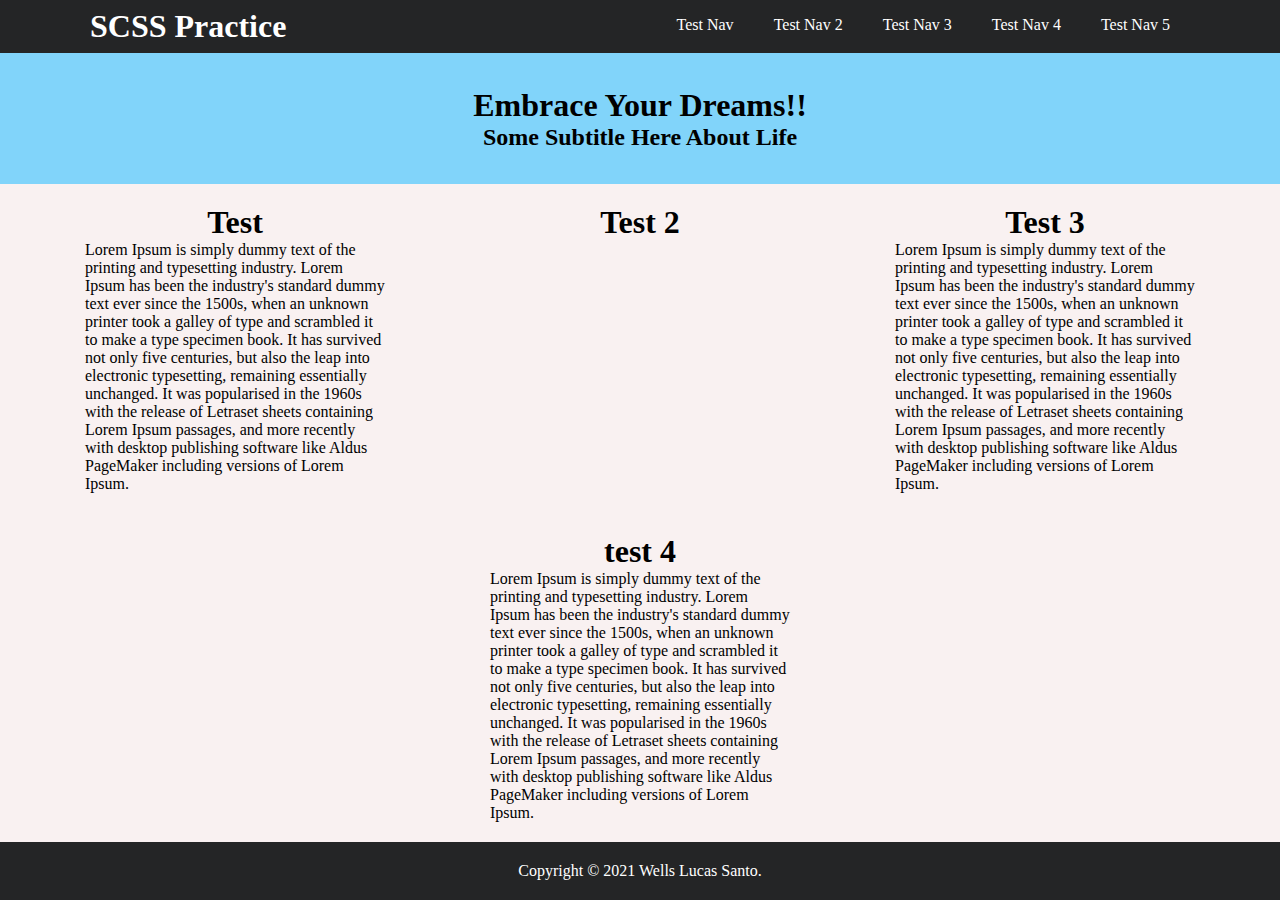
<file: index.html>
<html>
<head>
  <meta charset="UTF-8">
  <title>SCSS Practice</title>
  <link rel="stylesheet" href="public/style.css" />
</head>
<body>
  <div id="top-nav">
    <div class="header-wrapper">
      <div id="header">
        <h1>SCSS Practice</h1>
        <div class="navigation-wrapper">
          <div class="nav-elem">
            <a href="#">Test Nav</a>
          </div>
          <div class="nav-elem">
            <a href="#">Test Nav 2</a>
          </div>
          <div class="nav-elem">
            <a href="#">Test Nav 3</a>
          </div>
          <div class="nav-elem">
            <a href="#">Test Nav 4</a>
          </div>
          <div class="nav-elem">
            <a href="#">Test Nav 5</a>
          </div>
        </div>
      </div>
    </div>
  </div>
  <div id="hero">
    <h1>Embrace Your Dreams!!</h1>
    <h2>Some Subtitle Here About Life</h2>
  </div>
  <div id="content">
      <div class="flex-child">
        <h1>Test</h1>
        <p>Lorem Ipsum is simply dummy text of the printing and typesetting industry. Lorem Ipsum has been the industry's standard dummy text ever since the 1500s, when an unknown printer took a galley of type and scrambled it to make a type specimen book. It has survived not only five centuries, but also the leap into electronic typesetting, remaining essentially unchanged. It was popularised in the 1960s with the release of Letraset sheets containing Lorem Ipsum passages, and more recently with desktop publishing software like Aldus PageMaker including versions of Lorem Ipsum.</p>
      </div>
      <div class="flex-child">
        <h1>Test 2</h1>
      </div>
      <div class="flex-child">
        <h1>Test 3</h1>
        <p>Lorem Ipsum is simply dummy text of the printing and typesetting industry. Lorem Ipsum has been the industry's standard dummy text ever since the 1500s, when an unknown printer took a galley of type and scrambled it to make a type specimen book. It has survived not only five centuries, but also the leap into electronic typesetting, remaining essentially unchanged. It was popularised in the 1960s with the release of Letraset sheets containing Lorem Ipsum passages, and more recently with desktop publishing software like Aldus PageMaker including versions of Lorem Ipsum.</p>
      </div>
      <div class="flex-child">
        <h1>test 4</h1>
        <p>Lorem Ipsum is simply dummy text of the printing and typesetting industry. Lorem Ipsum has been the industry's standard dummy text ever since the 1500s, when an unknown printer took a galley of type and scrambled it to make a type specimen book. It has survived not only five centuries, but also the leap into electronic typesetting, remaining essentially unchanged. It was popularised in the 1960s with the release of Letraset sheets containing Lorem Ipsum passages, and more recently with desktop publishing software like Aldus PageMaker including versions of Lorem Ipsum.</p>
      </div>
  </div>
  <div id="footer">
    Copyright &copy; 2021 Wells Lucas Santo.
  </div>
</body>
</html>
</file>
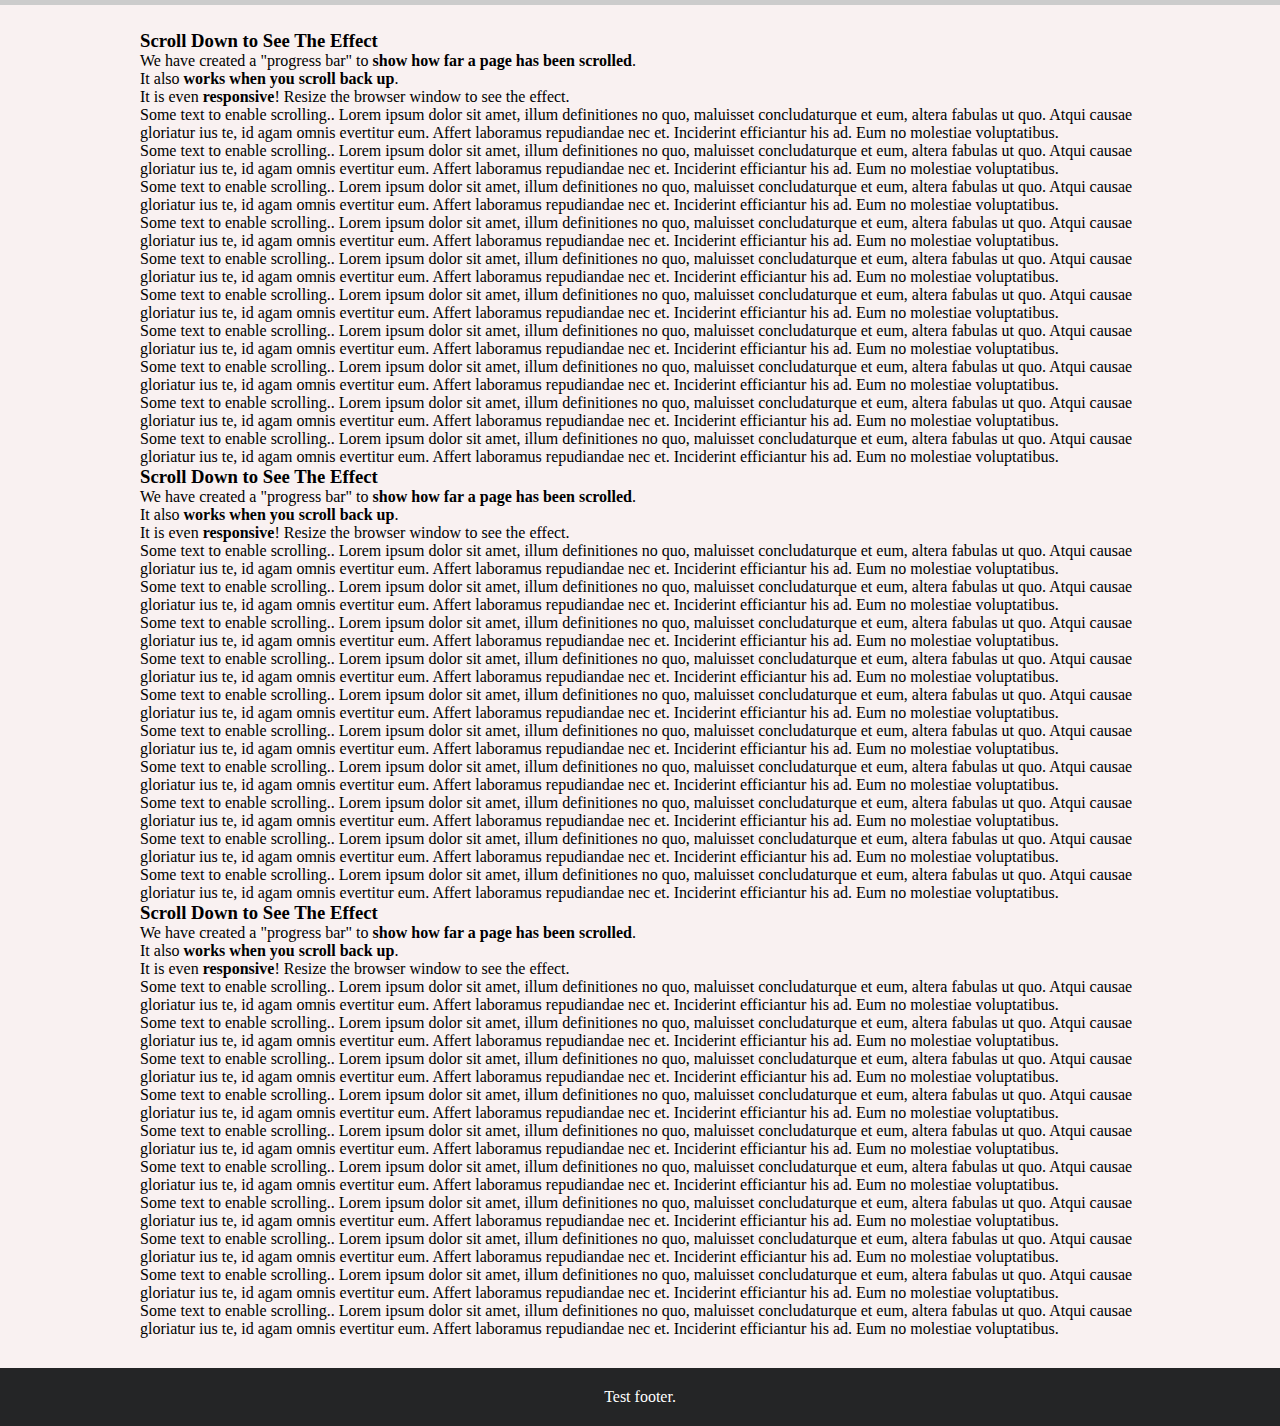
<file: scroll-progress-bar.html>
<!DOCTYPE html>
<html>
<head>
  <meta charset="utf-8">
  <meta name="viewport" content="width=device-width, initial-scale=1">
  <link rel="stylesheet" href="public/scrolly.css" />
</head>
<body>

<div class="fixed-top progress-container">
    <div class="progress-bar" id="myBar"></div>
  </div>
</div>

<div class="content">
  <h3>Scroll Down to See The Effect</h3>
  <p>We have created a "progress bar" to <b>show how far a page has been scrolled</b>.</p>
  <p>It also <b>works when you scroll back up</b>.</p>
  <p>It is even <b>responsive</b>! Resize the browser window to see the effect.</p>
  <p>Some text to enable scrolling.. Lorem ipsum dolor sit amet, illum definitiones no quo, maluisset concludaturque et eum, altera fabulas ut quo. Atqui causae gloriatur ius te, id agam omnis evertitur eum. Affert laboramus repudiandae nec et. Inciderint efficiantur his ad. Eum no molestiae voluptatibus.</p>
  <p>Some text to enable scrolling.. Lorem ipsum dolor sit amet, illum definitiones no quo, maluisset concludaturque et eum, altera fabulas ut quo. Atqui causae gloriatur ius te, id agam omnis evertitur eum. Affert laboramus repudiandae nec et. Inciderint efficiantur his ad. Eum no molestiae voluptatibus.</p>
  <p>Some text to enable scrolling.. Lorem ipsum dolor sit amet, illum definitiones no quo, maluisset concludaturque et eum, altera fabulas ut quo. Atqui causae gloriatur ius te, id agam omnis evertitur eum. Affert laboramus repudiandae nec et. Inciderint efficiantur his ad. Eum no molestiae voluptatibus.</p>
  <p>Some text to enable scrolling.. Lorem ipsum dolor sit amet, illum definitiones no quo, maluisset concludaturque et eum, altera fabulas ut quo. Atqui causae gloriatur ius te, id agam omnis evertitur eum. Affert laboramus repudiandae nec et. Inciderint efficiantur his ad. Eum no molestiae voluptatibus.</p>
  <p>Some text to enable scrolling.. Lorem ipsum dolor sit amet, illum definitiones no quo, maluisset concludaturque et eum, altera fabulas ut quo. Atqui causae gloriatur ius te, id agam omnis evertitur eum. Affert laboramus repudiandae nec et. Inciderint efficiantur his ad. Eum no molestiae voluptatibus.</p>
  <p>Some text to enable scrolling.. Lorem ipsum dolor sit amet, illum definitiones no quo, maluisset concludaturque et eum, altera fabulas ut quo. Atqui causae gloriatur ius te, id agam omnis evertitur eum. Affert laboramus repudiandae nec et. Inciderint efficiantur his ad. Eum no molestiae voluptatibus.</p>
  <p>Some text to enable scrolling.. Lorem ipsum dolor sit amet, illum definitiones no quo, maluisset concludaturque et eum, altera fabulas ut quo. Atqui causae gloriatur ius te, id agam omnis evertitur eum. Affert laboramus repudiandae nec et. Inciderint efficiantur his ad. Eum no molestiae voluptatibus.</p>
  <p>Some text to enable scrolling.. Lorem ipsum dolor sit amet, illum definitiones no quo, maluisset concludaturque et eum, altera fabulas ut quo. Atqui causae gloriatur ius te, id agam omnis evertitur eum. Affert laboramus repudiandae nec et. Inciderint efficiantur his ad. Eum no molestiae voluptatibus.</p>
  <p>Some text to enable scrolling.. Lorem ipsum dolor sit amet, illum definitiones no quo, maluisset concludaturque et eum, altera fabulas ut quo. Atqui causae gloriatur ius te, id agam omnis evertitur eum. Affert laboramus repudiandae nec et. Inciderint efficiantur his ad. Eum no molestiae voluptatibus.</p>
  <p>Some text to enable scrolling.. Lorem ipsum dolor sit amet, illum definitiones no quo, maluisset concludaturque et eum, altera fabulas ut quo. Atqui causae gloriatur ius te, id agam omnis evertitur eum. Affert laboramus repudiandae nec et. Inciderint efficiantur his ad. Eum no molestiae voluptatibus.</p>
  <h3>Scroll Down to See The Effect</h3>
  <p>We have created a "progress bar" to <b>show how far a page has been scrolled</b>.</p>
  <p>It also <b>works when you scroll back up</b>.</p>
  <p>It is even <b>responsive</b>! Resize the browser window to see the effect.</p>
  <p>Some text to enable scrolling.. Lorem ipsum dolor sit amet, illum definitiones no quo, maluisset concludaturque et eum, altera fabulas ut quo. Atqui causae gloriatur ius te, id agam omnis evertitur eum. Affert laboramus repudiandae nec et. Inciderint efficiantur his ad. Eum no molestiae voluptatibus.</p>
  <p>Some text to enable scrolling.. Lorem ipsum dolor sit amet, illum definitiones no quo, maluisset concludaturque et eum, altera fabulas ut quo. Atqui causae gloriatur ius te, id agam omnis evertitur eum. Affert laboramus repudiandae nec et. Inciderint efficiantur his ad. Eum no molestiae voluptatibus.</p>
  <p>Some text to enable scrolling.. Lorem ipsum dolor sit amet, illum definitiones no quo, maluisset concludaturque et eum, altera fabulas ut quo. Atqui causae gloriatur ius te, id agam omnis evertitur eum. Affert laboramus repudiandae nec et. Inciderint efficiantur his ad. Eum no molestiae voluptatibus.</p>
  <p>Some text to enable scrolling.. Lorem ipsum dolor sit amet, illum definitiones no quo, maluisset concludaturque et eum, altera fabulas ut quo. Atqui causae gloriatur ius te, id agam omnis evertitur eum. Affert laboramus repudiandae nec et. Inciderint efficiantur his ad. Eum no molestiae voluptatibus.</p>
  <p>Some text to enable scrolling.. Lorem ipsum dolor sit amet, illum definitiones no quo, maluisset concludaturque et eum, altera fabulas ut quo. Atqui causae gloriatur ius te, id agam omnis evertitur eum. Affert laboramus repudiandae nec et. Inciderint efficiantur his ad. Eum no molestiae voluptatibus.</p>
  <p>Some text to enable scrolling.. Lorem ipsum dolor sit amet, illum definitiones no quo, maluisset concludaturque et eum, altera fabulas ut quo. Atqui causae gloriatur ius te, id agam omnis evertitur eum. Affert laboramus repudiandae nec et. Inciderint efficiantur his ad. Eum no molestiae voluptatibus.</p>
  <p>Some text to enable scrolling.. Lorem ipsum dolor sit amet, illum definitiones no quo, maluisset concludaturque et eum, altera fabulas ut quo. Atqui causae gloriatur ius te, id agam omnis evertitur eum. Affert laboramus repudiandae nec et. Inciderint efficiantur his ad. Eum no molestiae voluptatibus.</p>
  <p>Some text to enable scrolling.. Lorem ipsum dolor sit amet, illum definitiones no quo, maluisset concludaturque et eum, altera fabulas ut quo. Atqui causae gloriatur ius te, id agam omnis evertitur eum. Affert laboramus repudiandae nec et. Inciderint efficiantur his ad. Eum no molestiae voluptatibus.</p>
  <p>Some text to enable scrolling.. Lorem ipsum dolor sit amet, illum definitiones no quo, maluisset concludaturque et eum, altera fabulas ut quo. Atqui causae gloriatur ius te, id agam omnis evertitur eum. Affert laboramus repudiandae nec et. Inciderint efficiantur his ad. Eum no molestiae voluptatibus.</p>
  <p>Some text to enable scrolling.. Lorem ipsum dolor sit amet, illum definitiones no quo, maluisset concludaturque et eum, altera fabulas ut quo. Atqui causae gloriatur ius te, id agam omnis evertitur eum. Affert laboramus repudiandae nec et. Inciderint efficiantur his ad. Eum no molestiae voluptatibus.</p>
  <h3>Scroll Down to See The Effect</h3>
  <p>We have created a "progress bar" to <b>show how far a page has been scrolled</b>.</p>
  <p>It also <b>works when you scroll back up</b>.</p>
  <p>It is even <b>responsive</b>! Resize the browser window to see the effect.</p>
  <p>Some text to enable scrolling.. Lorem ipsum dolor sit amet, illum definitiones no quo, maluisset concludaturque et eum, altera fabulas ut quo. Atqui causae gloriatur ius te, id agam omnis evertitur eum. Affert laboramus repudiandae nec et. Inciderint efficiantur his ad. Eum no molestiae voluptatibus.</p>
  <p>Some text to enable scrolling.. Lorem ipsum dolor sit amet, illum definitiones no quo, maluisset concludaturque et eum, altera fabulas ut quo. Atqui causae gloriatur ius te, id agam omnis evertitur eum. Affert laboramus repudiandae nec et. Inciderint efficiantur his ad. Eum no molestiae voluptatibus.</p>
  <p>Some text to enable scrolling.. Lorem ipsum dolor sit amet, illum definitiones no quo, maluisset concludaturque et eum, altera fabulas ut quo. Atqui causae gloriatur ius te, id agam omnis evertitur eum. Affert laboramus repudiandae nec et. Inciderint efficiantur his ad. Eum no molestiae voluptatibus.</p>
  <p>Some text to enable scrolling.. Lorem ipsum dolor sit amet, illum definitiones no quo, maluisset concludaturque et eum, altera fabulas ut quo. Atqui causae gloriatur ius te, id agam omnis evertitur eum. Affert laboramus repudiandae nec et. Inciderint efficiantur his ad. Eum no molestiae voluptatibus.</p>
  <p>Some text to enable scrolling.. Lorem ipsum dolor sit amet, illum definitiones no quo, maluisset concludaturque et eum, altera fabulas ut quo. Atqui causae gloriatur ius te, id agam omnis evertitur eum. Affert laboramus repudiandae nec et. Inciderint efficiantur his ad. Eum no molestiae voluptatibus.</p>
  <p>Some text to enable scrolling.. Lorem ipsum dolor sit amet, illum definitiones no quo, maluisset concludaturque et eum, altera fabulas ut quo. Atqui causae gloriatur ius te, id agam omnis evertitur eum. Affert laboramus repudiandae nec et. Inciderint efficiantur his ad. Eum no molestiae voluptatibus.</p>
  <p>Some text to enable scrolling.. Lorem ipsum dolor sit amet, illum definitiones no quo, maluisset concludaturque et eum, altera fabulas ut quo. Atqui causae gloriatur ius te, id agam omnis evertitur eum. Affert laboramus repudiandae nec et. Inciderint efficiantur his ad. Eum no molestiae voluptatibus.</p>
  <p>Some text to enable scrolling.. Lorem ipsum dolor sit amet, illum definitiones no quo, maluisset concludaturque et eum, altera fabulas ut quo. Atqui causae gloriatur ius te, id agam omnis evertitur eum. Affert laboramus repudiandae nec et. Inciderint efficiantur his ad. Eum no molestiae voluptatibus.</p>
  <p>Some text to enable scrolling.. Lorem ipsum dolor sit amet, illum definitiones no quo, maluisset concludaturque et eum, altera fabulas ut quo. Atqui causae gloriatur ius te, id agam omnis evertitur eum. Affert laboramus repudiandae nec et. Inciderint efficiantur his ad. Eum no molestiae voluptatibus.</p>
  <p>Some text to enable scrolling.. Lorem ipsum dolor sit amet, illum definitiones no quo, maluisset concludaturque et eum, altera fabulas ut quo. Atqui causae gloriatur ius te, id agam omnis evertitur eum. Affert laboramus repudiandae nec et. Inciderint efficiantur his ad. Eum no molestiae voluptatibus.</p>
</div>

<div class="footer">
  Test footer.
</div>

<script>
// When the user scrolls the page, execute myFunction
window.onscroll = function() {myFunction()};

function myFunction() {
  var winScroll = document.body.scrollTop || document.documentElement.scrollTop;
  var height = document.documentElement.scrollHeight - document.documentElement.clientHeight;
  var scrolled = (winScroll / height) * 100;
  document.getElementById("myBar").style.width = scrolled + "%";
}
</script>

</body>
</html>
</file>
<file: public/style.css>
* {
  padding: 0;
  margin: 0;
}

body {
  background-color: #f9f1f1;
  display: flex;
  flex-direction: column;
  height: 100%;
}

#top-nav {
  background-color: #242526;
  color: #ffffff;
  flex-shrink: 0;
  padding: 8px 0;
}

.header-wrapper {
  margin: 0 auto;
  max-width: 1100px;
  padding: 0 20px;
}

#header {
  display: flex;
  flex-flow: row nowrap;
}

.navigation-wrapper {
  display: flex;
  flex-direction: row;
  margin-left: auto;
  height: 34px;
  line-height: 34px;
}

.nav-elem {
  margin: 0 20px;
}
.nav-elem a {
  display: block;
  text-decoration: none;
  color: white;
}
.nav-elem a:hover {
  text-decoration: underline;
}

#hero {
  background-color: #81d4fa;
  display: flex;
  flex-direction: column;
  justify-content: center;
  align-items: center;
  height: 300px;
}

#content {
  flex: 1 0 auto;
  display: flex;
  flex-direction: row;
  flex-wrap: wrap;
  justify-content: space-evenly;
}

.flex-child {
  width: 300px;
  padding: 20px;
  flex: none;
}
.flex-child h1 {
  text-align: center;
}

#footer {
  flex-shrink: 0;
  text-align: center;
  padding-top: 20px;
  padding-bottom: 20px;
  background-color: #242526;
  color: #ffffff;
}

/*# sourceMappingURL=style.css.map */
</file>
<file: public/scrolly.css>
* {
  padding: 0;
  margin: 0;
}

body {
  background-color: #f9f1f1;
  display: flex;
  flex-direction: column;
  height: 100%;
}

.fixed-top {
  position: fixed;
  top: 0;
  z-index: 1;
}

.progress-container {
  width: 100%;
  height: 5px;
  background: #cccccc;
}

.progress-bar {
  height: 5px;
  background: #1870d5;
  width: 0%;
}

.content {
  max-width: 1000px;
  padding: 0 20px;
  margin: 30px auto;
  flex: 1 0 auto;
}

.footer {
  background: #242526;
  flex-shrink: 0;
  padding: 20px 0;
  text-align: center;
  color: #ffffff;
}

/*# sourceMappingURL=scrolly.css.map */
</file>
